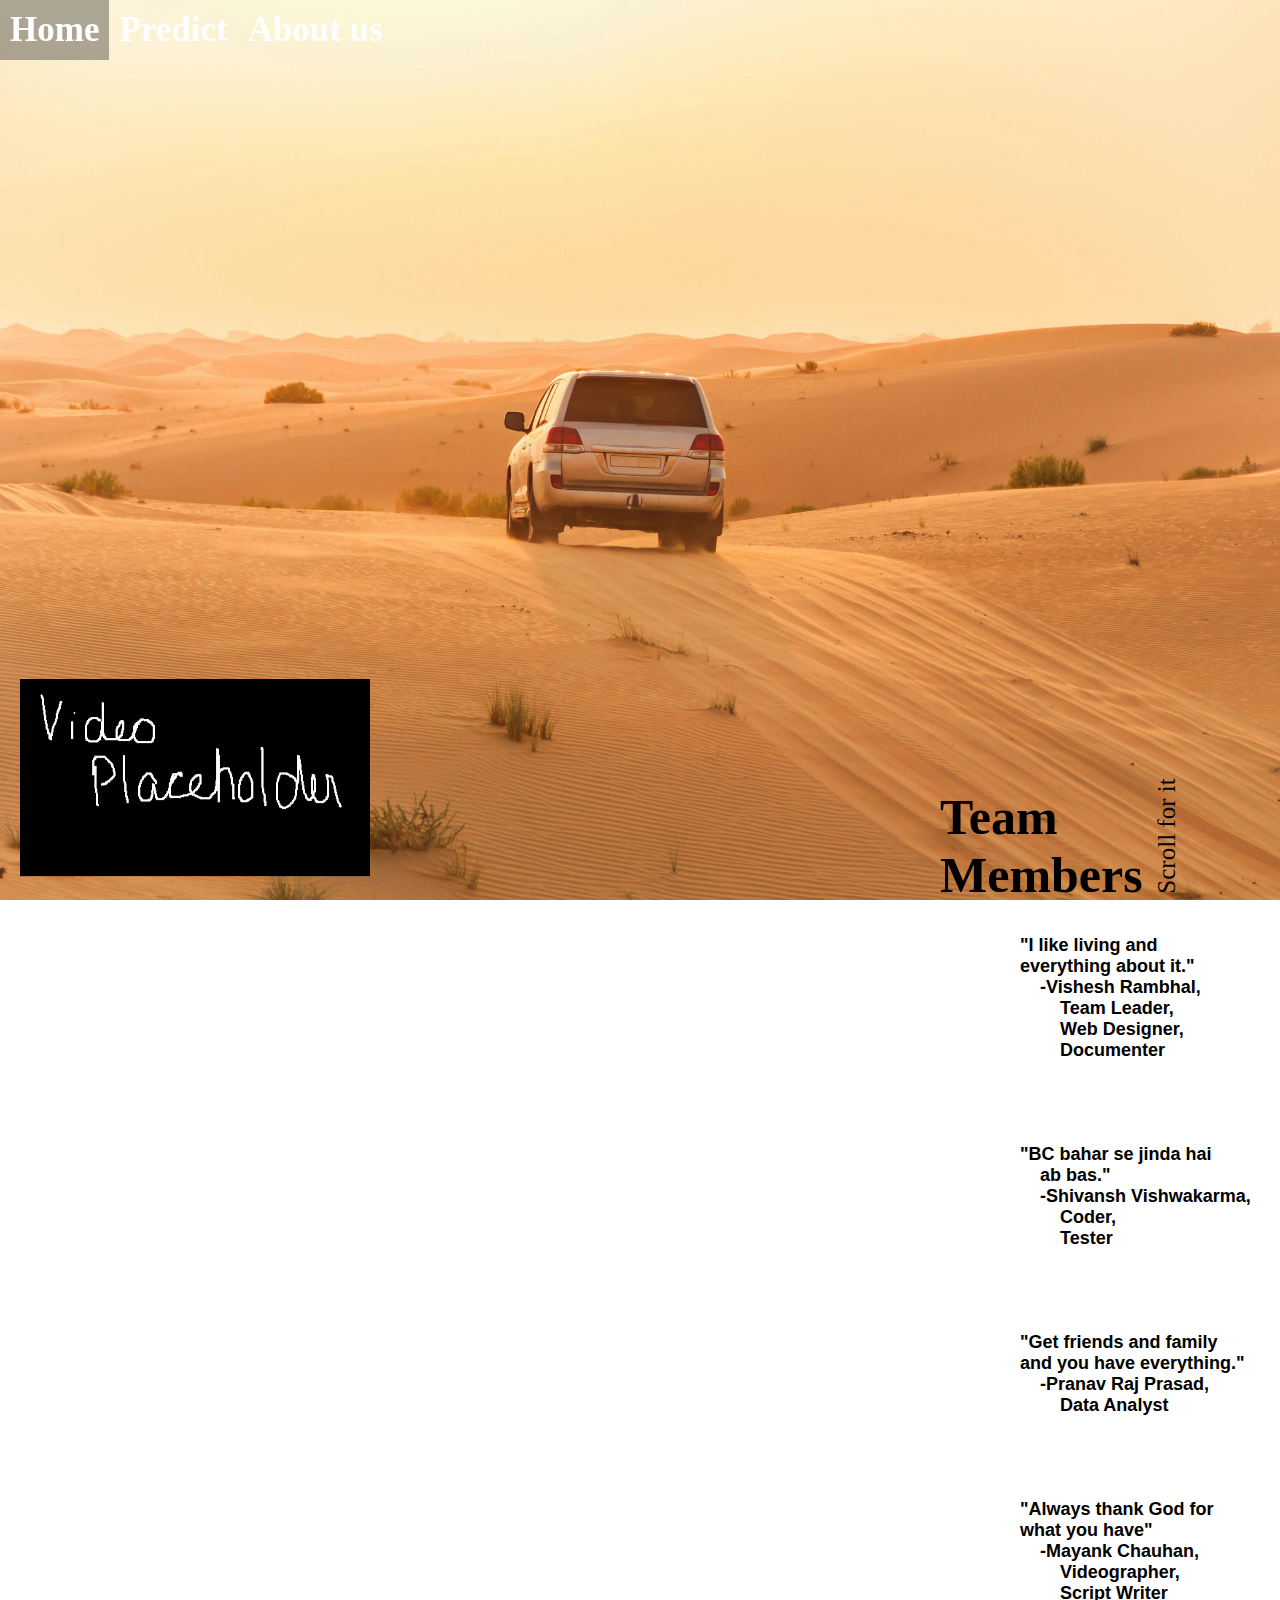
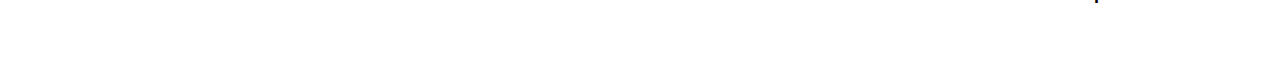
<file: about.html>
<!DOCTYPE html>
<html lang="en">
<head>
    <meta charset="UTF-8">
    <meta name="viewport" content="width=device-width, initial-scale=1.0">
    <title>About us</title>
    <link rel="stylesheet" href="styleABT.css">
    <link rel="icon" type="images/jpg" href="favicon.JPG">
</head>
<body>
    <header>
        <nav class="navbar">
            <ul id="navbarlist">
                <li id="nbl1"><a href="index.html"><b>Home</b></a></li>
                <li id="nbl2"><a href="index.html#predict"><b>Predict</b></a></li>
                <li id="nbl3"><a href="about.html"><b>About us</b></a></li>
            </ul>
        </nav>
    </header>
    <br>
    <main>
        <aside>
            <a id="video" href="https://youtu.be/v3tRLO_Oy2A?si=pCSIGdzahWgGQi1X" target="_blank">
                <img src="Placeholder.jpeg" alt="Demostration video">
            </a>
        </aside>
        <section id="team" class="team">
            <h1>Team Members</h1>
            <p id="scroller">Scroll for it</p>
            <br>
            <div id="leader">
                <img src="Potrait_placeholder.jpg" alt="Visesh Rambhal">
                <pre>
                    <b>
                "I like living and 
                everything about it."
                    -Vishesh Rambhal,
                        Team Leader,
                        Web Designer,
                        Documenter
                    </b>
                </pre>
            </div>
            <div id="coder">
                <img src="Potrait_placeholder.jpg" alt="Shivansh Vishwakarma">
                <pre>
                    <b>
                "BC bahar se jinda hai
                    ab bas."
                    -Shivansh Vishwakarma,
                        Coder,
                        Tester
                    </b>
                </pre>
            </div>
            <div id="data-analyst">
                <img src="Potrait_placeholder.jpg" alt="Pranav Raj Prasad">
                <pre>
                    <b>
                "Get friends and family
                and you have everything."
                    -Pranav Raj Prasad,
                        Data Analyst
                    </b>
                </pre>
            </div>
            <div id="data-collecter">
                <img src="Potrait_placeholder.jpg" alt="Mayank Chauhan">
                <pre>
                    <b>
                "Always thank God for
                what you have"
                    -Mayank Chauhan,
                        Videographer,
                        Script Writer
                    </b>
                </pre>
            </div>
        </section>
    </main>
    <br>
    <footer>
        <div>
            <br>
        </div>
    </footer>
</body>
</html>
</file>
<file: styleABT.css>
*{
    box-sizing: content-box;
    margin: 0px;
}
body{
    background-image: url(images3.jpg);
    background-repeat: no-repeat;
    background-position: center;
    background-size: cover;
    background-attachment: fixed;
}

header{
    position: fixed;
    display: block;
    width: vw;
    margin-top: 0px;
}

.navbar{
    display: inline;
    width: 100%;
    height: 59px;
    margin-left: 0px;
    list-style: none;
}

.navbar ul{
    text-decoration: none;
    list-style-type: none;
    padding: 0px;
    margin: 0px;
    font-size: 25px;
    overflow: hidden;
}

.navbar li{
    float: left;
}

.navbar a{
    background-color: hsla(37, 95%, 84%, 0) ;
    color: white;
    text-decoration: none;
    display: inline-block;
    text-align: center;
    padding: 10px;
    font-size: 35px;
}

.navbar a:hover{
    background-color: hsla(0, 0%, 20%, 0.4);
}  
main{
    margin: 20px;
}
#video{
    position:fixed;
    display: block;
    bottom: 20px;
    left: 20px;
}

#video img{
    width: 350px;
}

section{
    display:block;
    margin-top: calc(100vh - 130px);
    width:300px;
    margin-left: auto;
    margin-right: 20px;
    text-align: right;
}  

.team{
    text-align: left;
}

.team h1{
    display: inline-flex;
    font-size: 50px;
    margin-bottom: 10px;
    width: 100px;
}

.team p{
    position: relative;
    top: 10px;
    margin-left: 65px;
    display: inline-flex;
    margin-top: 0px;
    font-size: 25px;
    rotate: -90deg;
}

.team img{
    display: none;
    width: 90px;
}

.team pre{
    font-family: 'Lucida Sans', 'Lucida Sans Regular', 'Lucida Grande', 'Lucida Sans Unicode', Geneva, Verdana, sans-serif;
    margin-bottom: 20px;
    font-size: 18px;
}

footer{
    display: none;
}

@media screen and (max-width:800px){
    header{
        position:relative;
    }
    #video{
        position: relative;
        margin-left:auto;
        margin-right: auto;
        top: -10px
    }
    #video img{
        margin:auto;
    }
    .team{
        text-align: center;
        margin: auto;
        margin-top: calc(50vh - 130px);
    }
    footer{
        display:block;
    }
}
</file>
